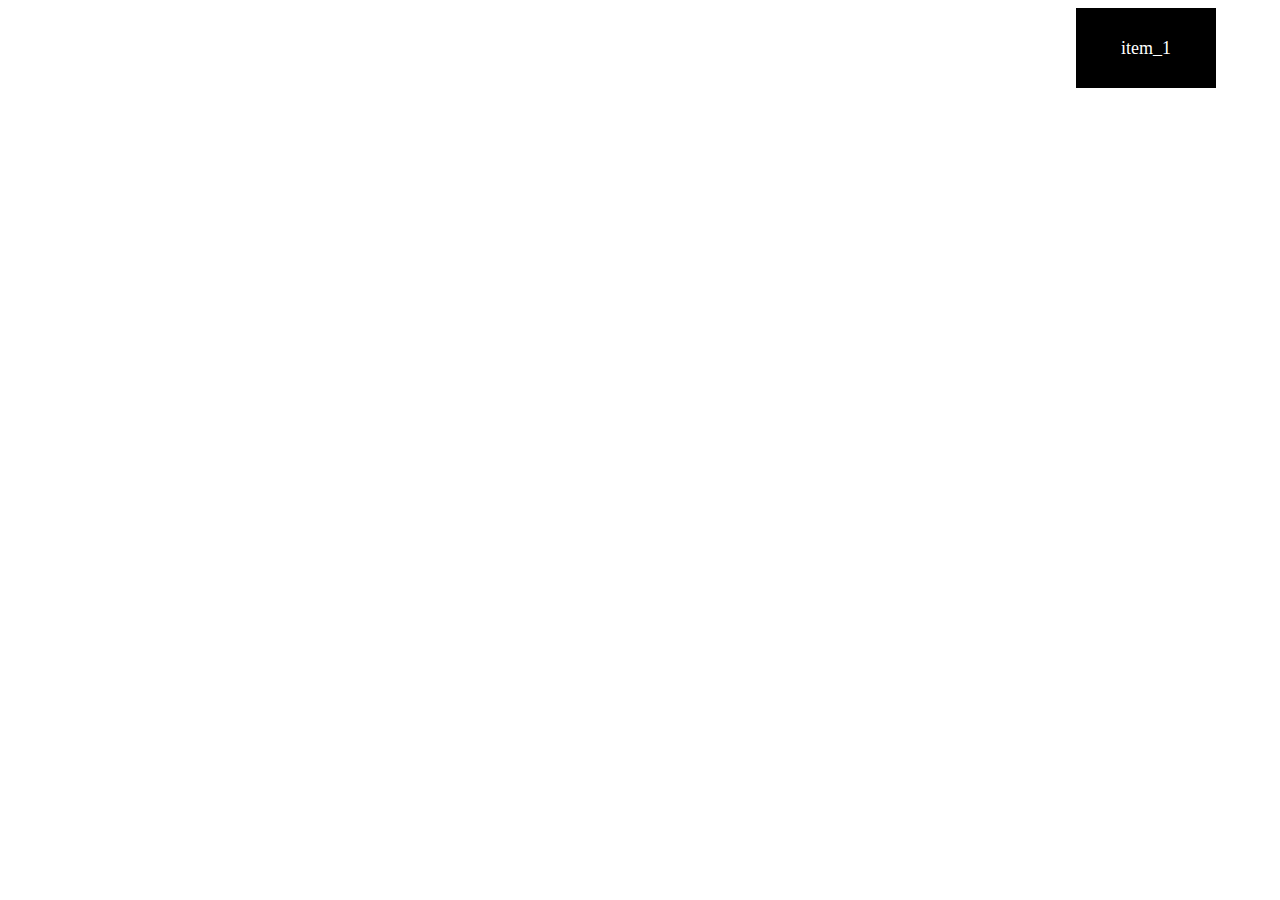
<file: Experiments/individual block.html>
<DOCTYPE html>
<head></head>
<style>
.item_1{
	position: fixed; right:5%;
	color: white;
	background-color: black;
	height: 50px;
	width: 140px;
	padding-top: 30px;
	text-align: center;
	font-size: 18px;
	text-decoration: none;
}
</style>

<body>
<a href="http://www.google.com" class="item_1">
item_1
</a>

</body>


</html>
</file>
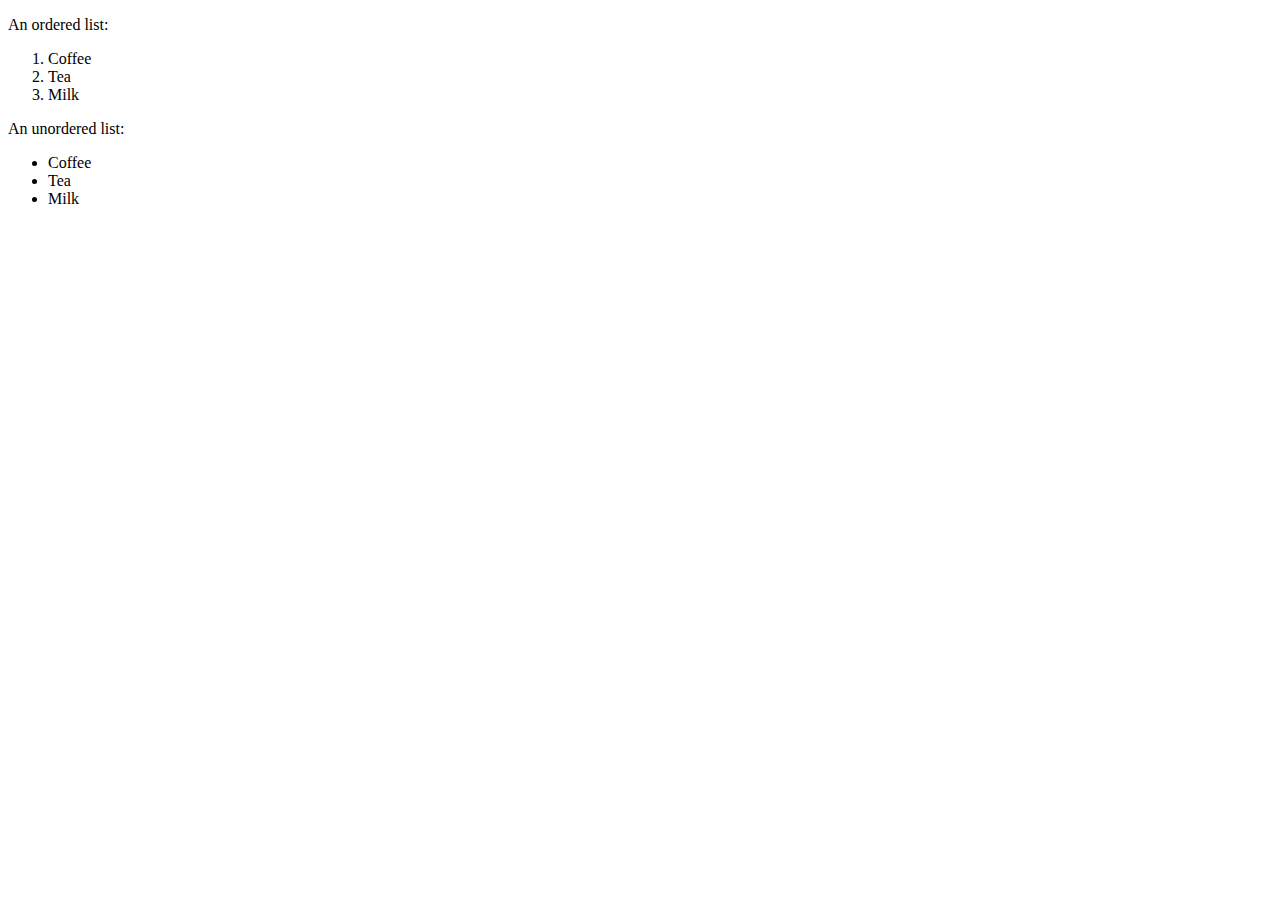
<file: Experiments/lists.html>
<!DOCTYPE html>
<html>
<body>

<p>An ordered list:</p>
<ol>
  <li>Coffee</li>
  <li>Tea</li>
  <li>Milk</li>
</ol>

<p>An unordered list:</p>
<ul>
  <li>Coffee</li>
  <li>Tea</li>
  <li>Milk</li>
</ul>

</body>
</html>
</file>
